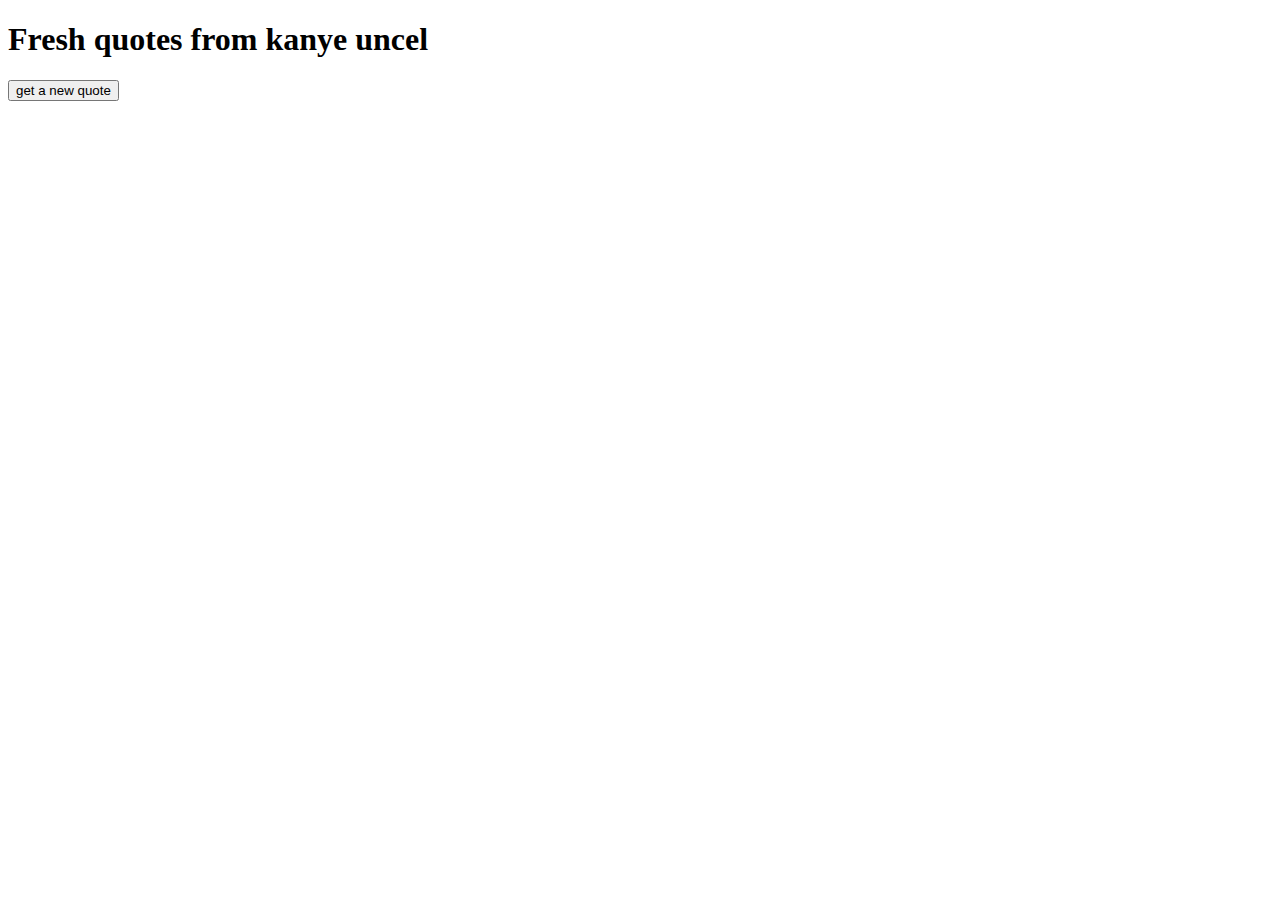
<file: module 33/index.html>
<!DOCTYPE html>
<html lang="en">
<head>
    <meta charset="UTF-8">
    <meta http-equiv="X-UA-Compatible" content="IE=edge">
    <meta name="viewport" content="width=device-width, initial-scale=1.0">
    <title>kanye quotes</title>
 
</head>
<body>
    <header>
        <h1>Fresh quotes from kanye uncel</h1>
    </header>
    <main>
        <blockquote id="quote">

        </blockquote>
        <button onclick="loadquote()">get a new quote</button>
    </main>
    <script src="js/quotes.js"></script>
</body>
</html>
</file>
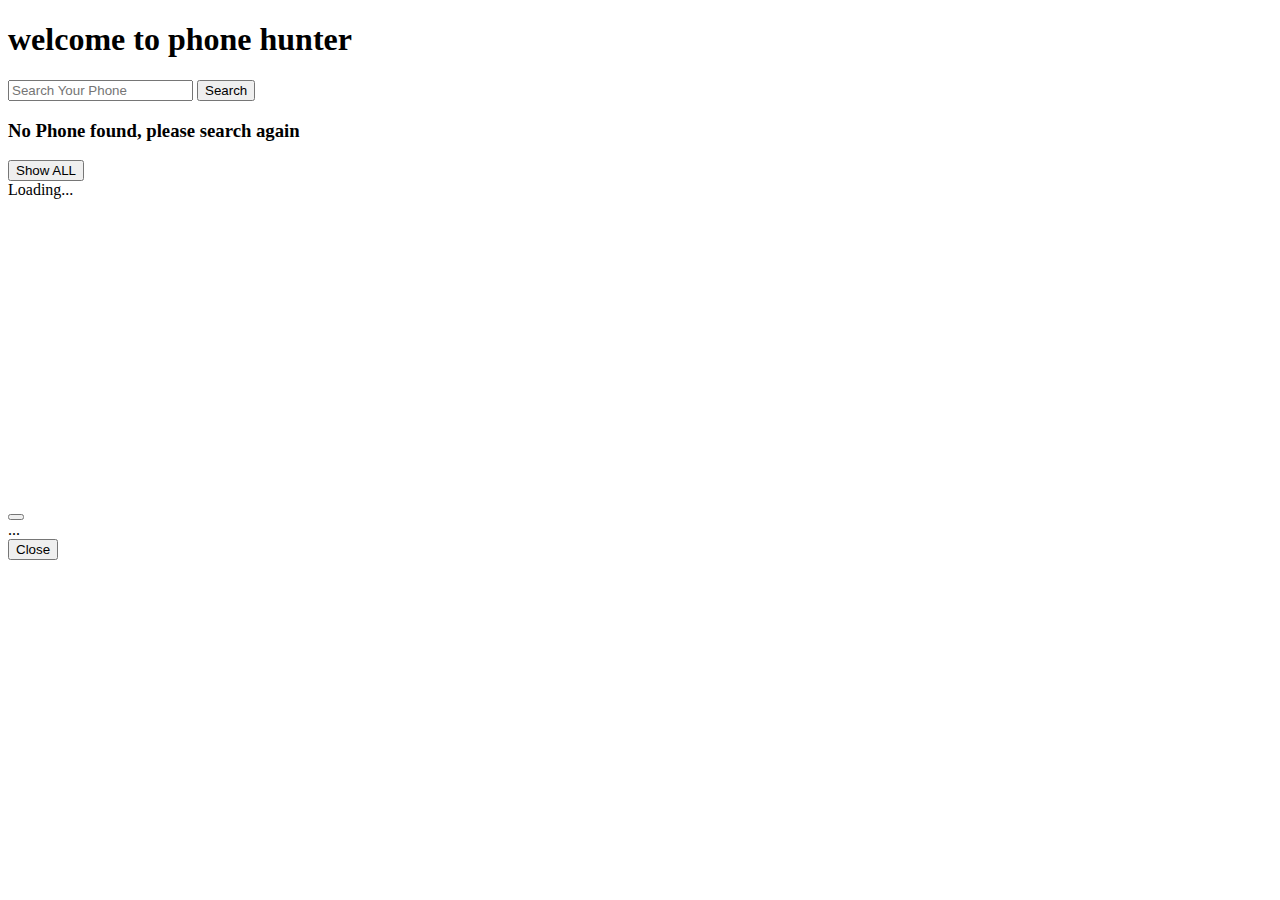
<file: module 34 (phone hunter )/index.html>
<!doctype html>
<html lang="en">
  <head>
    <!-- Required meta tags -->
    <meta charset="utf-8">
    <meta name="viewport" content="width=device-width, initial-scale=1">

    <!-- Bootstrap CSS -->
    <link href="https://cdn.jsdelivr.net/npm/bootstrap@5.0.2/dist/css/bootstrap.min.css" rel="stylesheet" integrity="sha384-EVSTQN3/azprG1Anm3QDgpJLIm9Nao0Yz1ztcQTwFspd3yD65VohhpuuCOmLASjC" crossorigin="anonymous">

    <title>phone hunter api</title>
  </head>
  <body>
    <header>
        <h1>welcome to phone hunter</h1>
    </header>
    <main class="container">
        <section>
            <div class="mb-3 w-50 d-flex">
               
                <input id="search-field" type="email" class="form-control" id="exampleFormControlInput1" placeholder="Search Your Phone">
                <button id="btn-search" class="btn btn-primary ms-2 py-2 px-5">Search</button>
              </div>
        </section>

        <!-- display search reslut  -->
        <section>
            <div id="phone-container" class="row row-cols-1 row-cols-md-3 g-4">
        
            </div>

            <div id="no-found-massage" class="d-none">
              <h3 class="text-warning mt-3">No Phone found, please search again</h3>
            </div>

            <div id="show-all" class="text-center d-none">
              <button id="btn-show-all" class="btn btn-primary">Show ALL</button>
            </div>
        </section>
        <!-- loader -->
        <section id="loader" class="d-none">
          <div style="height: 300px;" class="d-flex  justify-content-center align-items-center align-items-center mt-5">
            <div class="spinner-border text-success" role="status">
              <span class="visually-hidden">Loading...</span>
            </div>
          </div>
        </section>

        <!-- bootstrap modal -->
        <section>
                    <!-- Button trigger modal -->


          <!-- Modal -->
          <div class="modal fade" id="exampleModal" tabindex="-1" aria-labelledby="exampleModalLabel" aria-hidden="true">
            <div class="modal-dialog">
              <div class="modal-content">
                <div class="modal-header">
                  <h5 class="modal-title" id="phoneModalLabel"></h5>
                  <button type="button" class="btn-close" data-bs-dismiss="modal" aria-label="Close"></button>
                </div>
                <div id="phone-details" class="modal-body">
                  ...
                </div>
                <div class="modal-footer">
                  <button type="button" class="btn btn-secondary" data-bs-dismiss="modal">Close</button>
                </div>
              </div>
            </div>
          </div>
        </section>
    </main>
    <footer>

    </footer>


    <!-- Option 1: Bootstrap Bundle with Popper -->
    <script src="https://cdn.jsdelivr.net/npm/bootstrap@5.0.2/dist/js/bootstrap.bundle.min.js" integrity="sha384-MrcW6ZMFYlzcLA8Nl+NtUVF0sA7MsXsP1UyJoMp4YLEuNSfAP+JcXn/tWtIaxVXM" crossorigin="anonymous"></script>

    <script src="js/index.js"></script>

   
  </body>
</html>
</html>
</file>
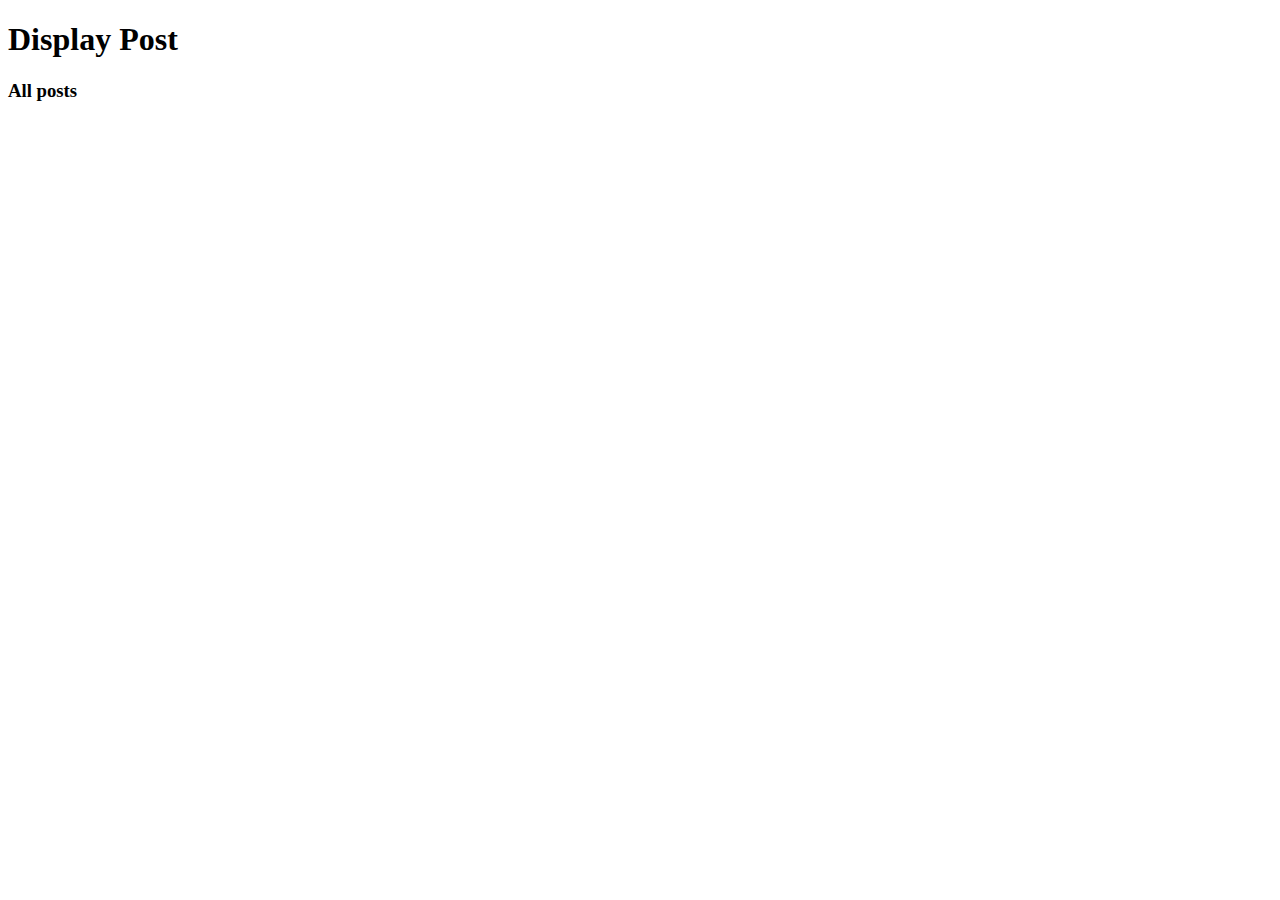
<file: module 32/post.html>
<!DOCTYPE html>
<html lang="en">
<head>
    <meta charset="UTF-8">
    <meta http-equiv="X-UA-Compatible" content="IE=edge">
    <meta name="viewport" content="width=device-width, initial-scale=1.0">
    <title>Document</title>
    <style>
        .post {
            background-color: lightblue;
            padding: 15px;
            margin: 10px;
            border-radius: 15px;
        }
    </style>
</head>
<body>
    <header>
        <h1>Display Post</h1>
    </header>
    <main>
        <section>
            <h3>All posts</h3>
            <div id="post-container">

            </div>
        </section>
    </main>
    <footer>

    </footer>

    <script src="js/post.js"></script>
</body>
</html>
</file>
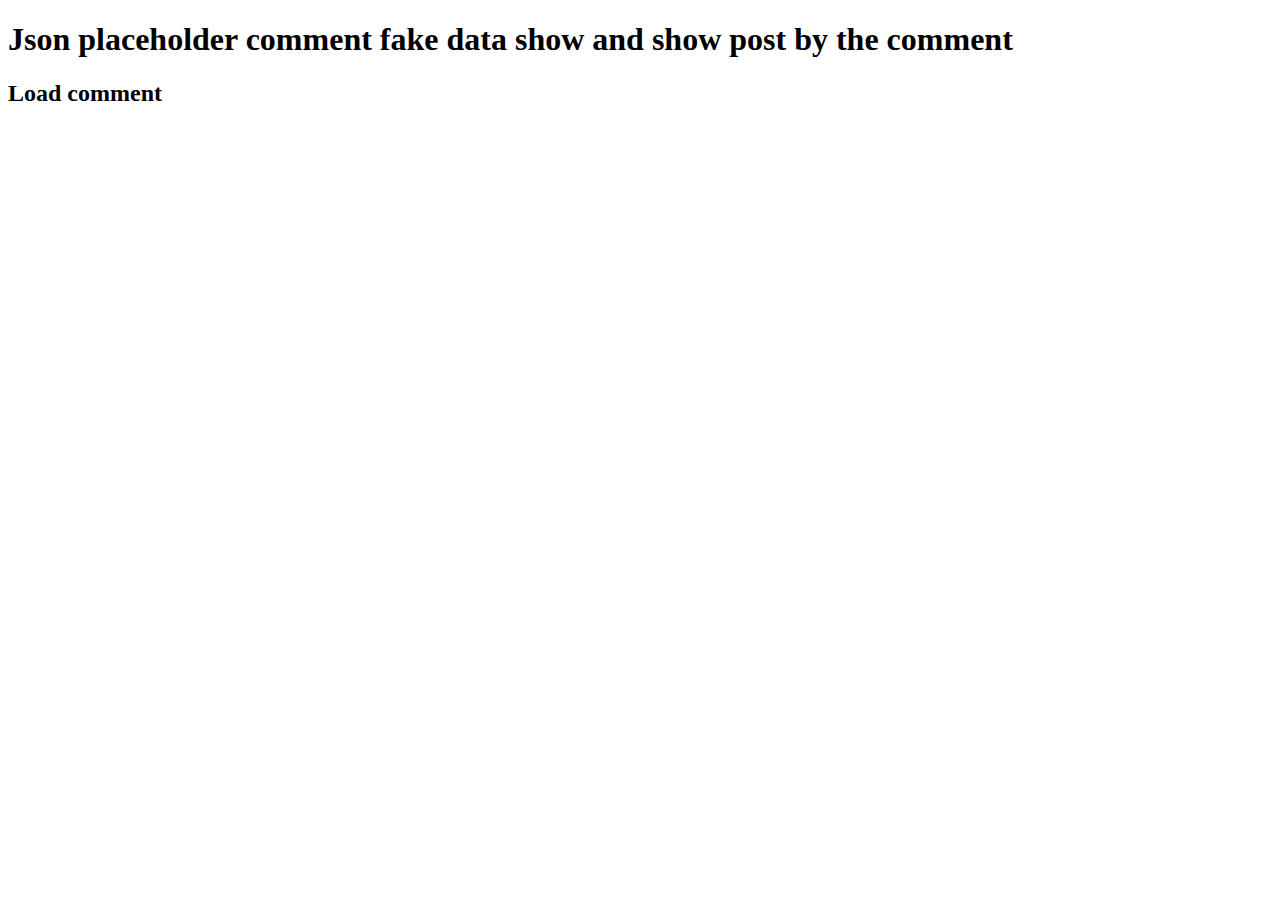
<file: module 33-5/comment.html>
<!DOCTYPE html>
<html lang="en">
<head>
    <meta charset="UTF-8">
    <meta http-equiv="X-UA-Compatible" content="IE=edge">
    <meta name="viewport" content="width=device-width, initial-scale=1.0">
    <title>json comment data load and show post by the comment</title>
</head>
<body>
    
    <header>
        <h1>Json placeholder comment fake data show and show post by the comment</h1>
    </header>
    <main>
        <section>
            <h2>Load comment</h2>
            <div id="show-comment">
                
            </div>
        </section>
    </main>
    <footer>

    </footer>
    <script src="js/comment.js"></script>
</body>
</html>
</file>
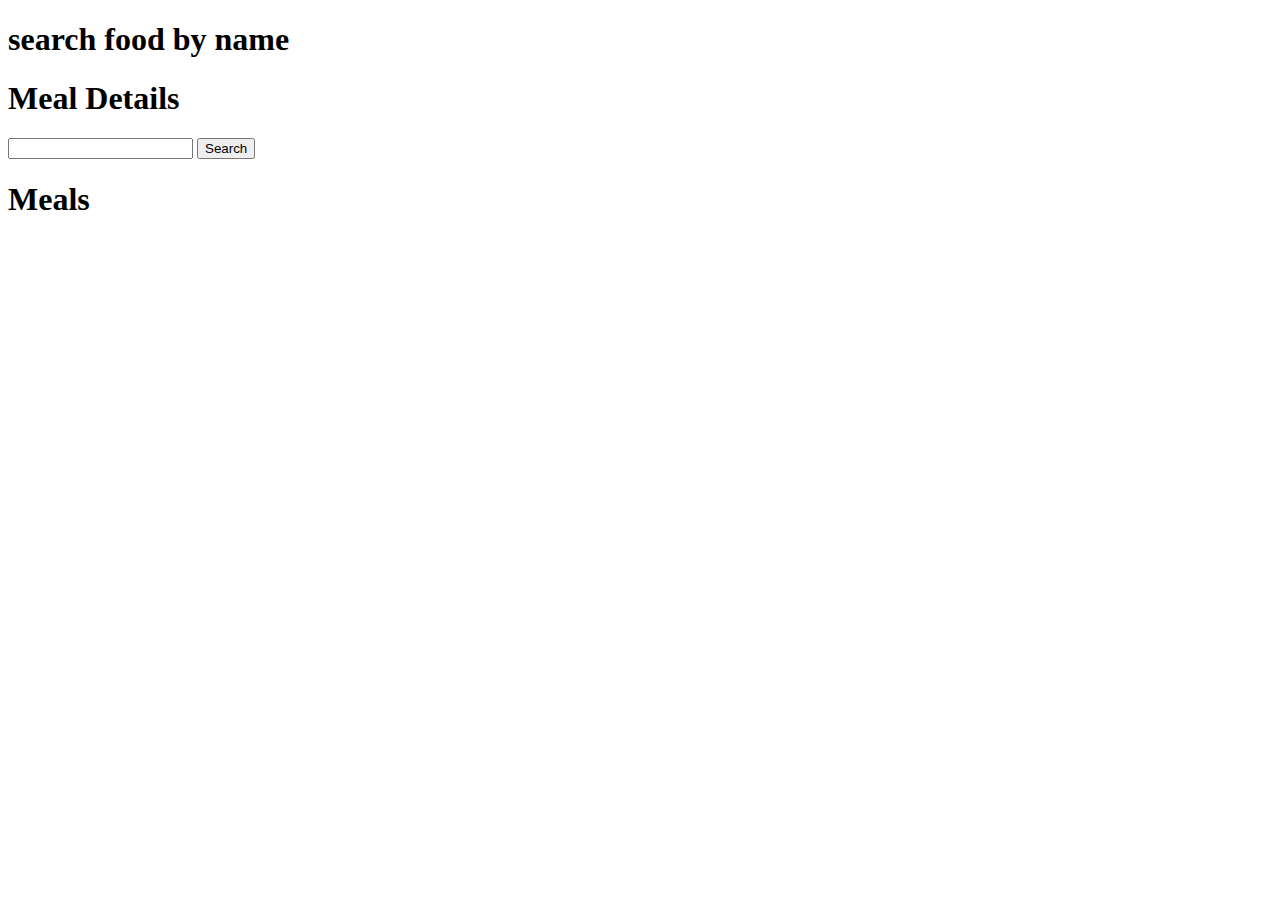
<file: module 33-5/meals.html>
<!DOCTYPE html>
<html lang="en">
<head>
    <meta charset="UTF-8">
    <meta http-equiv="X-UA-Compatible" content="IE=edge">
    <meta name="viewport" content="width=device-width, initial-scale=1.0">
    <title>show foods by name</title>
    <link href="https://cdn.jsdelivr.net/npm/bootstrap@5.0.2/dist/css/bootstrap.min.css" rel="stylesheet" integrity="sha384-EVSTQN3/azprG1Anm3QDgpJLIm9Nao0Yz1ztcQTwFspd3yD65VohhpuuCOmLASjC" crossorigin="anonymous">
</head>
<body>
    <header class="container">
        <h1>search food by name</h1>
    </header>
    <main>

        <section class="container">
            <h1>Meal Details</h1>
            <div id="detail-container" style="width: 25rem;">

            </div>
        </section>
        <section class="container text-center">
            <input id="search-field" type="text" name="" id="">
            <button onclick="searchFood()" class="btn btn-primary">Search</button>
        </section>
        <section class="container">
            <h1>Meals</h1>
            <div id="meal-conainer" class="row row-cols-1 row-cols-md-3 g-4"> 
       
              </div>
        </section>
    </main>

    <script src="https://cdn.jsdelivr.net/npm/bootstrap@5.0.2/dist/js/bootstrap.bundle.min.js" integrity="sha384-MrcW6ZMFYlzcLA8Nl+NtUVF0sA7MsXsP1UyJoMp4YLEuNSfAP+JcXn/tWtIaxVXM" crossorigin="anonymous"></script>
    <script src="js/meals.js"></script>
</body>
</html>
</file>
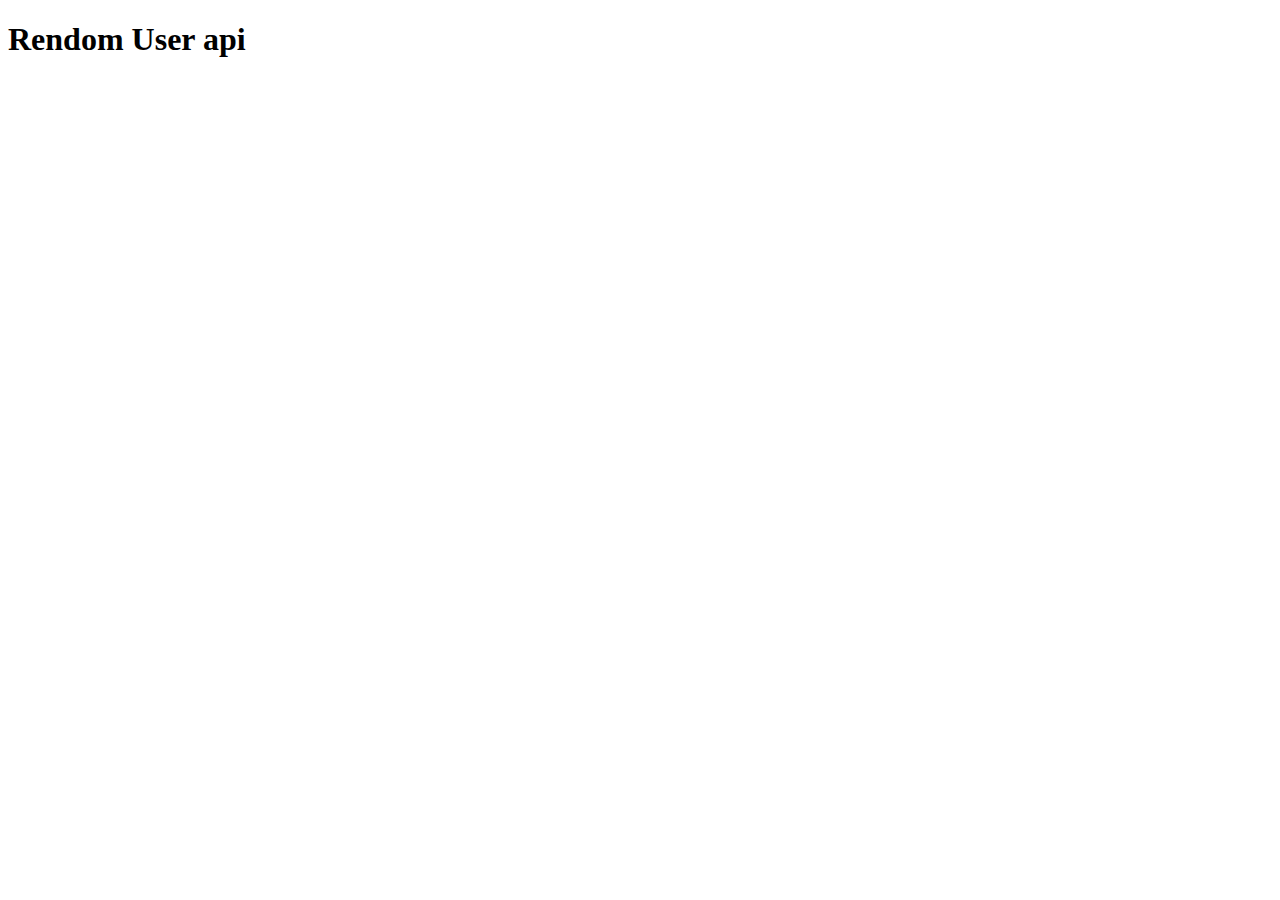
<file: module 33-5/user.html>
<!DOCTYPE html>
<html lang="en">
<head>
    <meta charset="UTF-8">
    <meta http-equiv="X-UA-Compatible" content="IE=edge">
    <meta name="viewport" content="width=device-width, initial-scale=1.0">
    <title>rendor user</title>
    <link href="https://cdn.jsdelivr.net/npm/bootstrap@5.0.2/dist/css/bootstrap.min.css" rel="stylesheet" integrity="sha384-EVSTQN3/azprG1Anm3QDgpJLIm9Nao0Yz1ztcQTwFspd3yD65VohhpuuCOmLASjC" crossorigin="anonymous">
</head>
<body>
    <header>
        <h1>Rendom User api</h1>
    </header>
    <main>
        <section id="card-container"  style="width: 25rem;">
          
        </section>
    </main>

    <script src="https://cdn.jsdelivr.net/npm/bootstrap@5.0.2/dist/js/bootstrap.bundle.min.js" integrity="sha384-MrcW6ZMFYlzcLA8Nl+NtUVF0sA7MsXsP1UyJoMp4YLEuNSfAP+JcXn/tWtIaxVXM" crossorigin="anonymous"></script>
    <script src="js/user.js"></script>
</body>
</html>
</file>
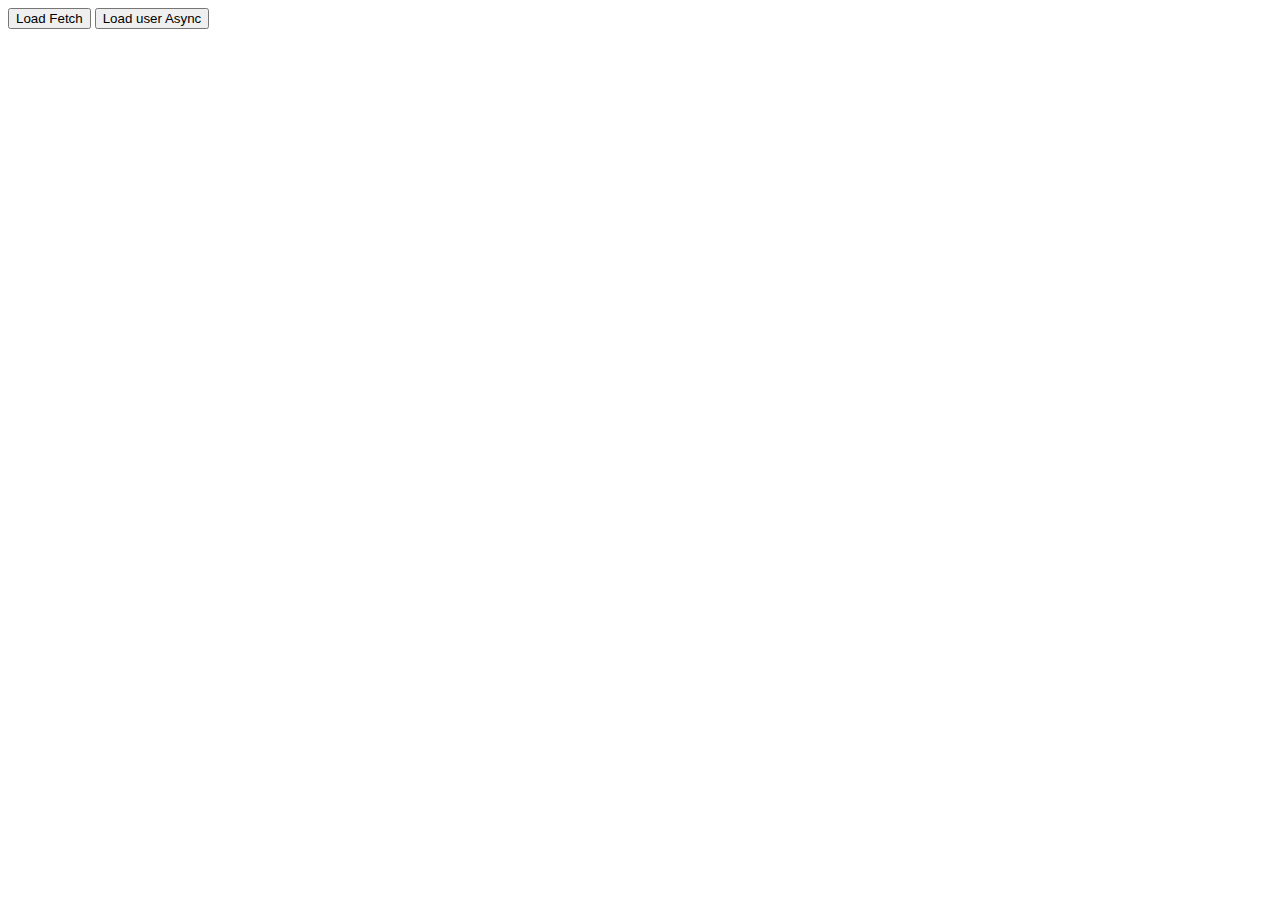
<file: module 33/async.html>
<!DOCTYPE html>
<html lang="en">
<head>
    <meta charset="UTF-8">
    <meta http-equiv="X-UA-Compatible" content="IE=edge">
    <meta name="viewport" content="width=device-width, initial-scale=1.0">
    <title>async rendom api</title>
</head>
<body>
    <button onclick="loadUserFetch()">Load Fetch</button> 
    <button onclick="loadUserAsync()">Load user Async</button> 
    <script src="js/async.js"></script>
</body>
</html>
</file>
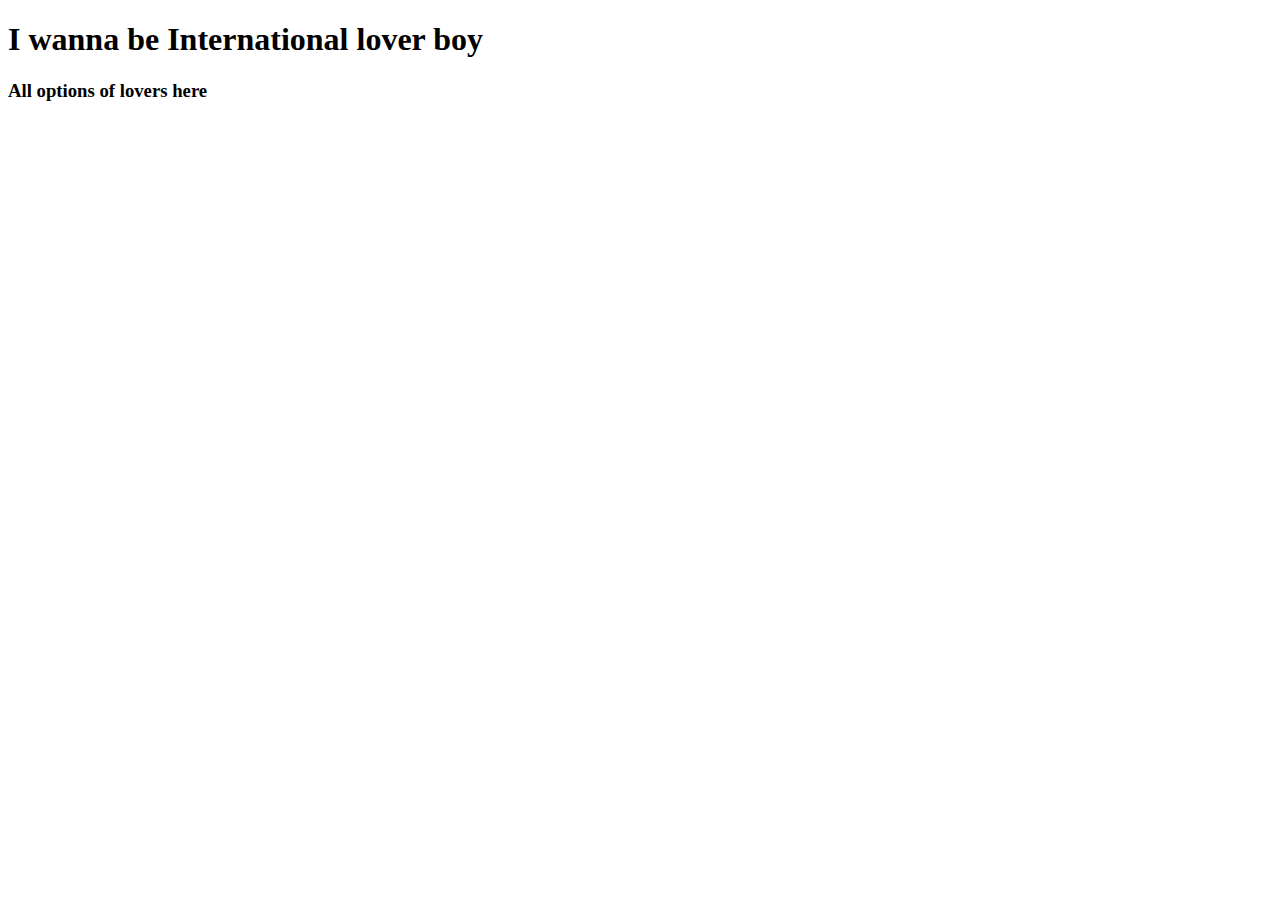
<file: module 33/bedeshi.html>
<!DOCTYPE html>
<html lang="en">
<head>
    <meta charset="UTF-8">
    <meta http-equiv="X-UA-Compatible" content="IE=edge">
    <meta name="viewport" content="width=device-width, initial-scale=1.0">
    <title>International lover community</title>

    <style>
        .user {
            background-color: aqua;
            margin: 10px;
            padding: 10px;
            border-radius: 10px;
        }
    </style>
</head>
<body>
    <header>
        <h1>I wanna be International lover boy</h1>
    </header>
    <main>
        
        <section>
            <h3>All options of lovers here</h3>
            <div id="user-container">

            </div>
        </section>
    </main>
    <footer>

    </footer>
    <script src="js/rendom-user.js"></script>
</body>
</html>
</file>
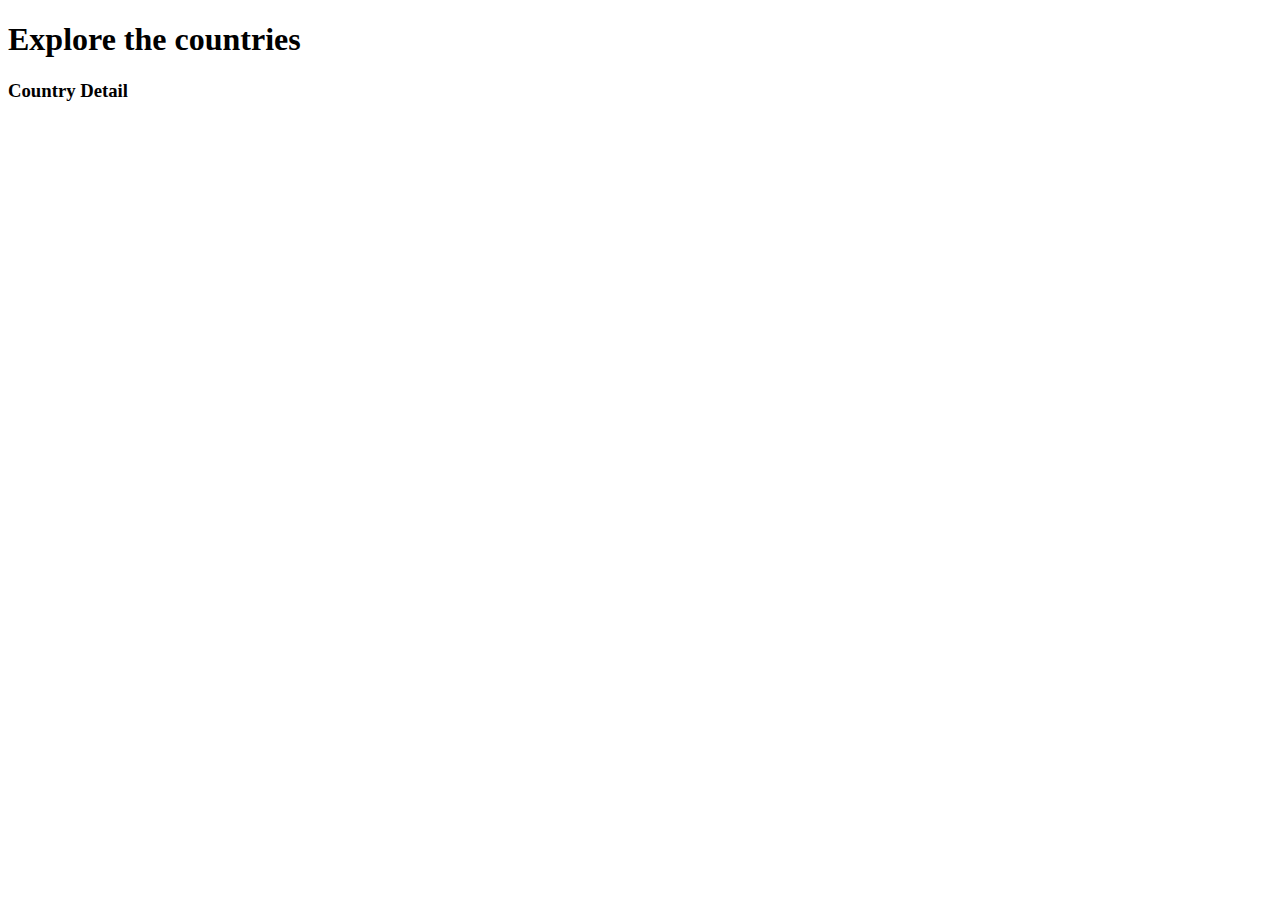
<file: module 33/countries.html>
<!DOCTYPE html>
<html lang="en">
<head>
    <meta charset="UTF-8">
    <meta http-equiv="X-UA-Compatible" content="IE=edge">
    <meta name="viewport" content="width=device-width, initial-scale=1.0">
    <title>countries</title>
    <link rel="stylesheet" href="styles/countries.css">
</head>
<body>
    <header>
        <h1>Explore the countries</h1>
    </header>
    <main>
        <section>
            <h3>Country Detail</h3>
            <div id="country-detail"></div>
        </section>
        <section>
            <div id="countries-container">

            </div>
        </section>
    </main>
    <footer>

    </footer>

    <script src="js/countries.js"></script>
</body>
</html>
</file>
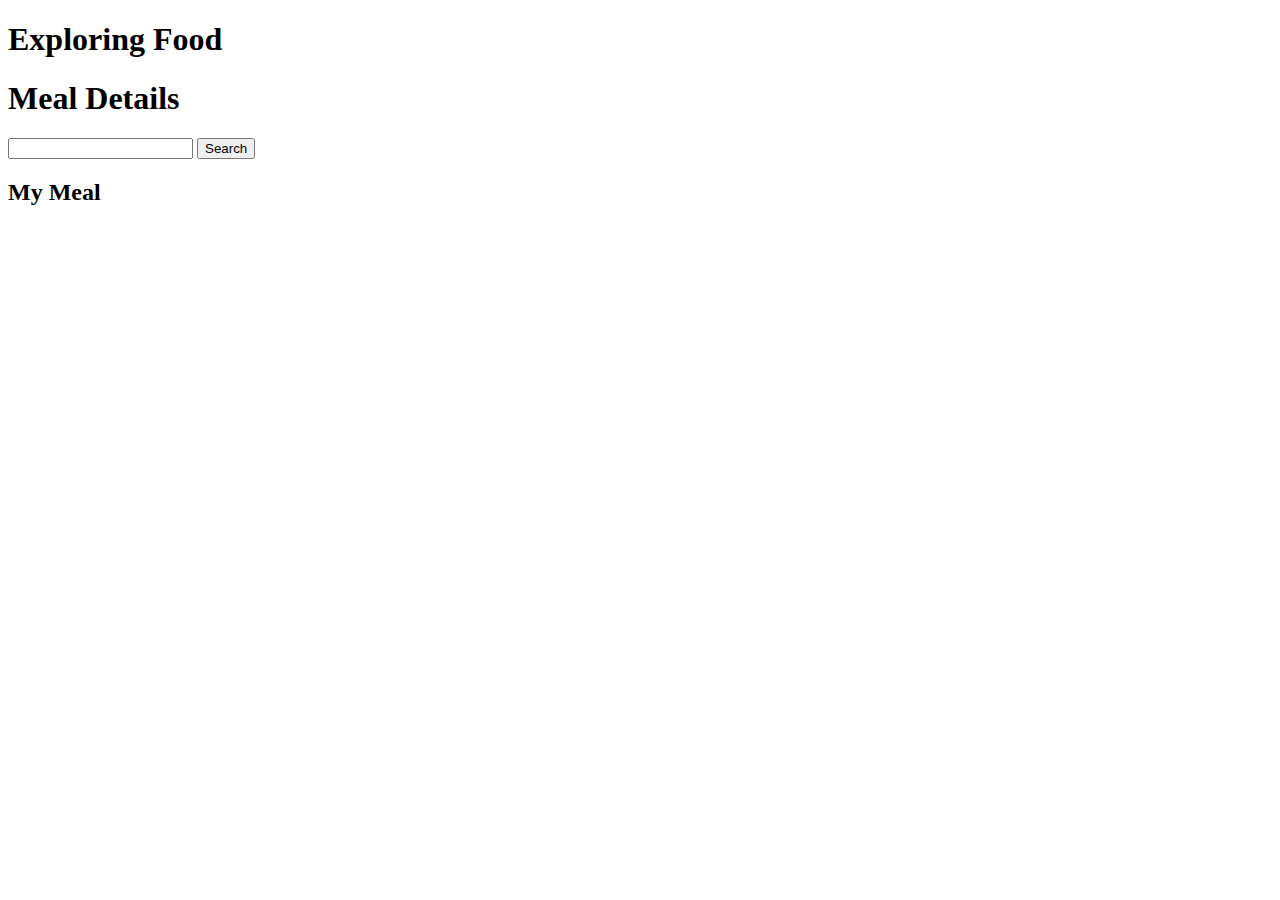
<file: module 33/meals.html>
<!DOCTYPE html>
<html lang="en">
<head>
    <meta charset="UTF-8">
    <meta http-equiv="X-UA-Compatible" content="IE=edge">
    <meta name="viewport" content="width=device-width, initial-scale=1.0">
    <title>I am hungry</title>
    <link href="https://cdn.jsdelivr.net/npm/bootstrap@5.0.2/dist/css/bootstrap.min.css" rel="stylesheet" integrity="sha384-EVSTQN3/azprG1Anm3QDgpJLIm9Nao0Yz1ztcQTwFspd3yD65VohhpuuCOmLASjC" crossorigin="anonymous">

</head>
<body>
    <header>
        <h1 class="text-center text-warning">Exploring Food</h1>
    </header>
    <main>
        <section class="container">
            <h1>Meal Details</h1>
            <div id="detail-container" style="width: 25rem;">

            </div>
        </section>
        <section class="text-center">
            <input id="search-field" type="text" name="" id="">
            <button onclick="searchFood()" class="btn btn-primary">Search</button>
        </section>
        <section class="container">
            <h2>My Meal</h2>
            <div id="meals-container" class="row row-cols-1 row-cols-md-3 g-4">
               
              </div>
        </section>
    </main>

    <script src="https://cdn.jsdelivr.net/npm/@popperjs/core@2.9.2/dist/umd/popper.min.js" integrity="sha384-IQsoLXl5PILFhosVNubq5LC7Qb9DXgDA9i+tQ8Zj3iwWAwPtgFTxbJ8NT4GN1R8p" crossorigin="anonymous"></script>
    <script src="https://cdn.jsdelivr.net/npm/bootstrap@5.0.2/dist/js/bootstrap.min.js" integrity="sha384-cVKIPhGWiC2Al4u+LWgxfKTRIcfu0JTxR+EQDz/bgldoEyl4H0zUF0QKbrJ0EcQF" crossorigin="anonymous"></script>
    <script src="js/meals.js"></script>
</body>
</html>
</file>
<file: module 33/styles/countries.css>
#countries-container {
    display: grid;;
    grid-template-columns: repeat(4, 1fr);
    gap: 15px
}
.country {
    border: 2px solid salmon;
    padding: 20px;
    border-radius: 10px;
}
</file>
